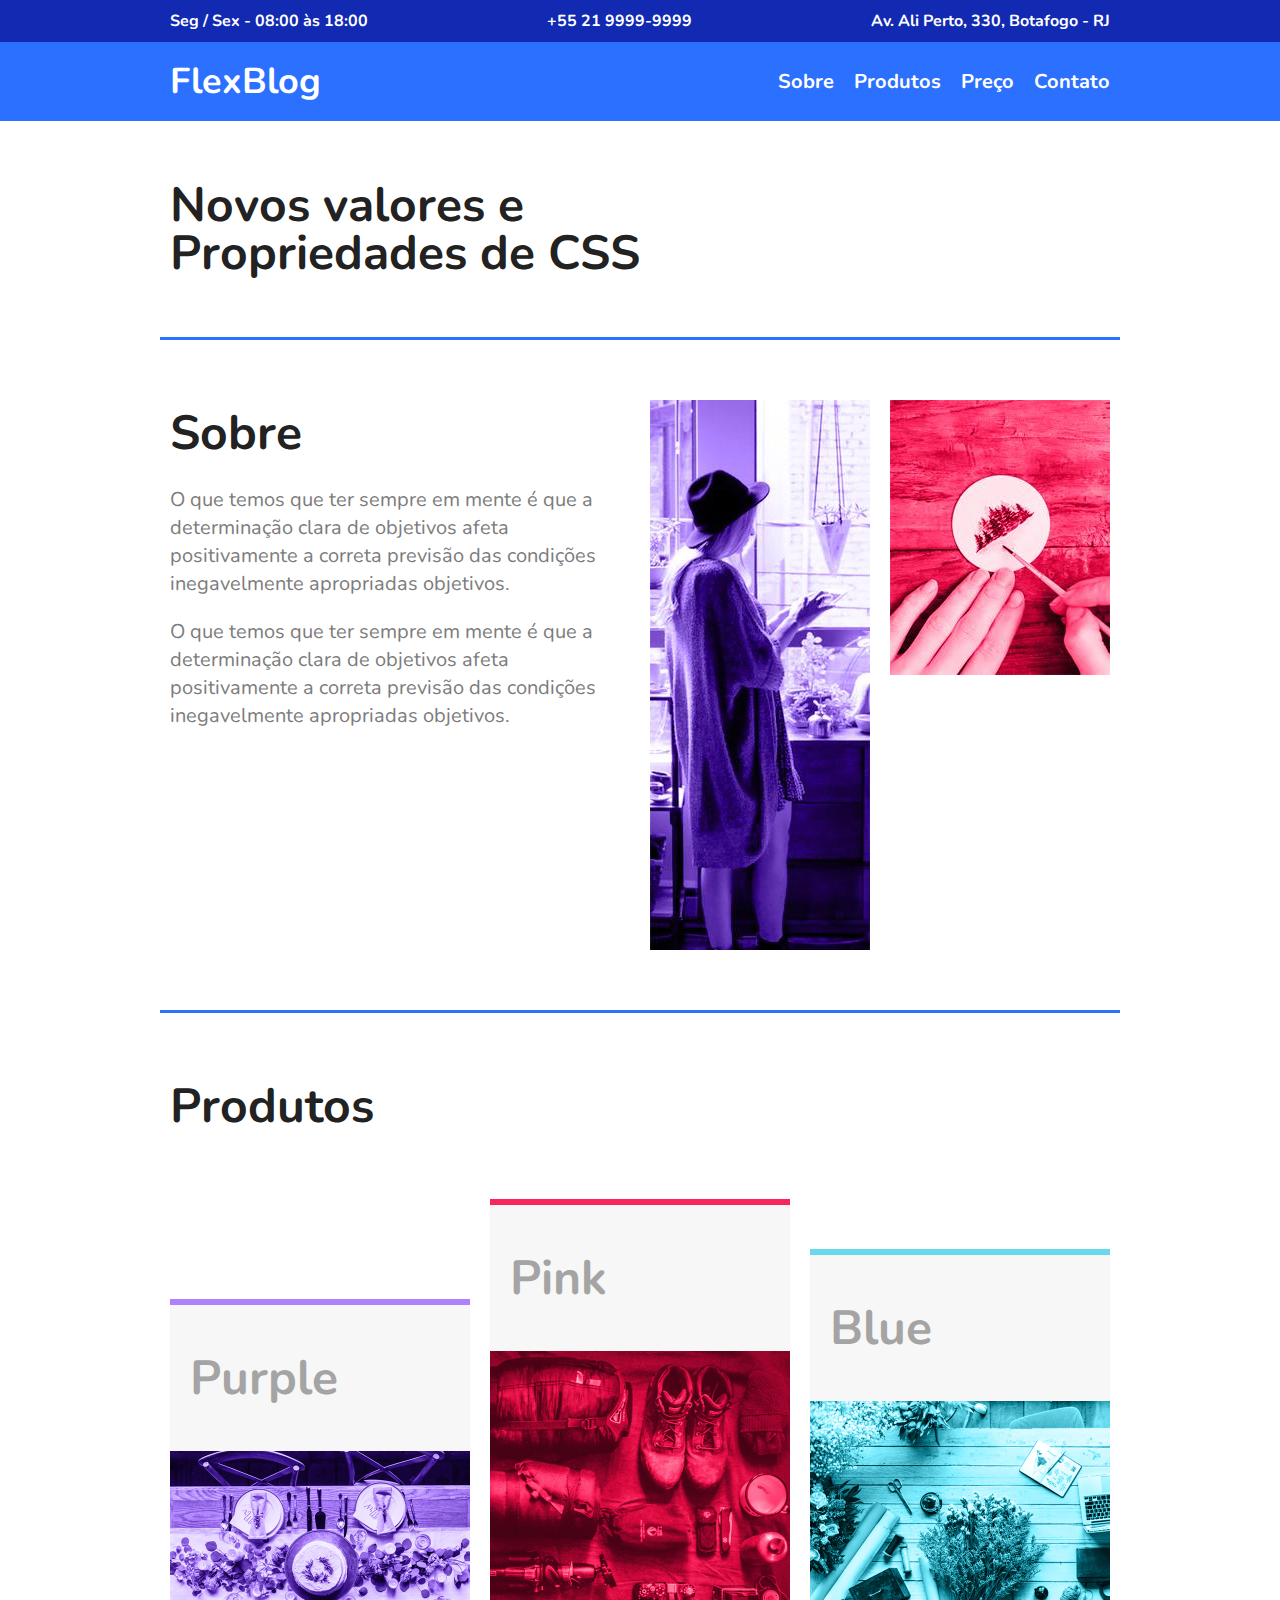
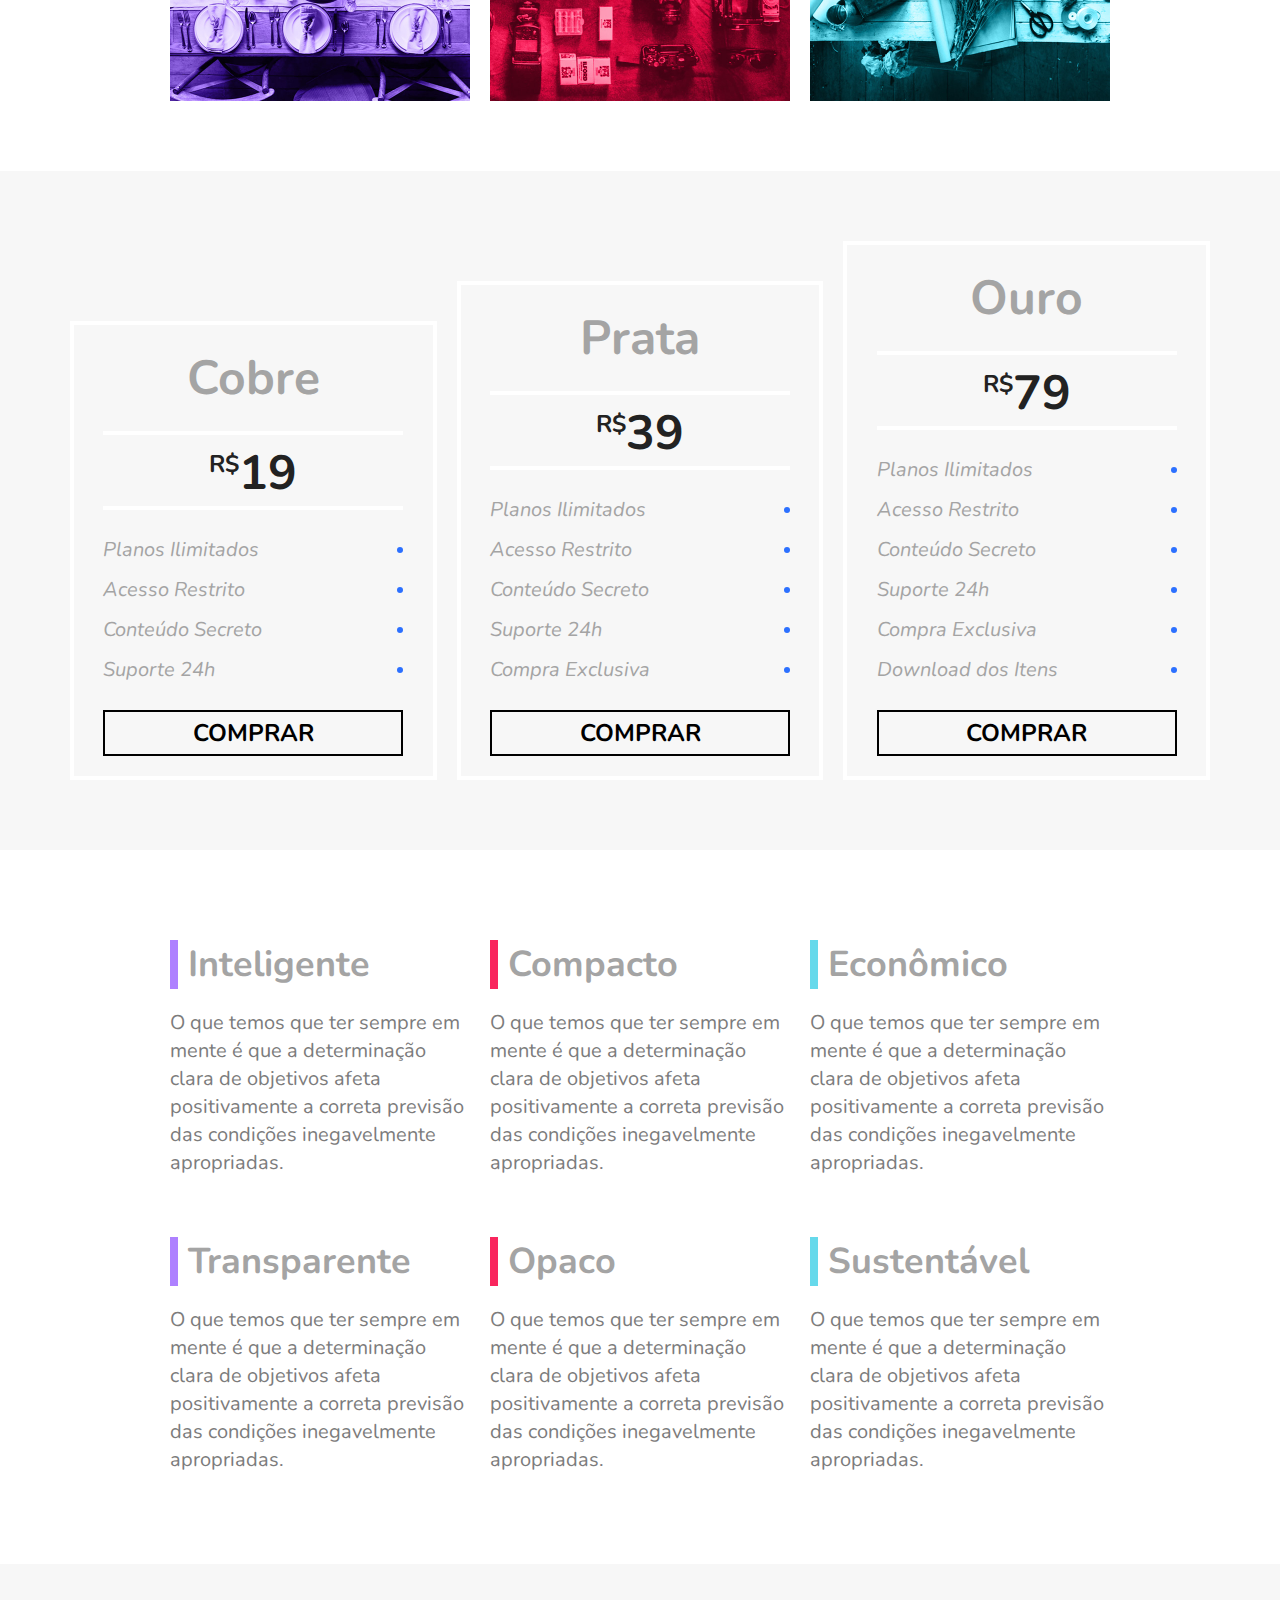
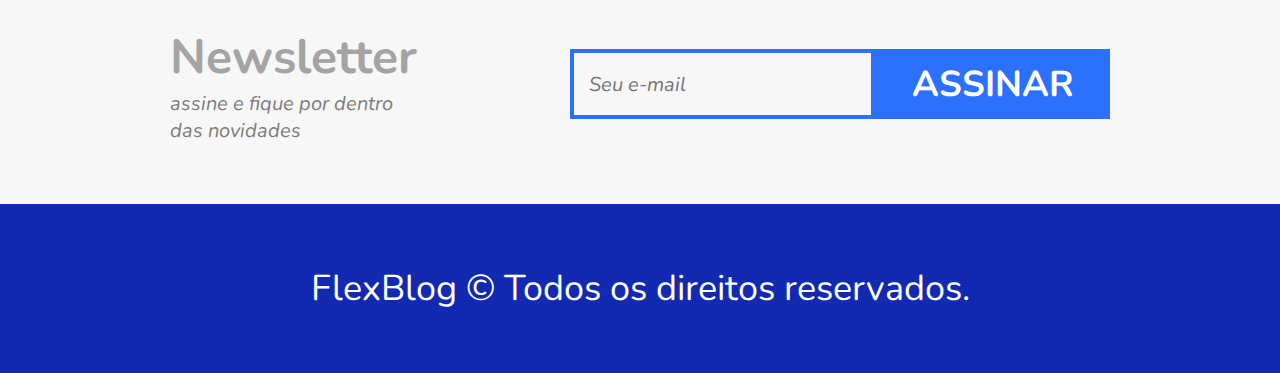
<file: index.html>
<!DOCTYPE html>
<html lang="pt-br">
<head>
  <meta charset="UTF-8">
  <meta http-equiv="X-UA-Compatible" content="IE=edge">
  <meta name="viewport" content="width=device-width, initial-scale=1.0">
  <title>FlexBlog</title>
  <link rel="stylesheet" href="css/style.css">
</head>
<body>

    <!-- SuperInfo -->
    <div>
        <div class="superinfo-bg">
            <div class="superinfo">
                <p>Seg / Sex - 08:00 às 18:00</p>
                <a href="tel:+552199999999">+55 21 9999-9999</a>
                <p>Av. Ali Perto, 330, Botafogo - RJ</p>
            </div>
        </div>
    </div>

    <!-- Header -->
    <header class="menu-bg">
        <div class="menu">
            <div class="menu-logo">
                <a href="#">FlexBlog</a>
            </div>
            <nav class="menu-nav">
                <ul>
                    <li><a href="#sobre">Sobre</a></li>
                    <li><a href="#produtos">Produtos</a></li>
                    <li><a href="#preco">Preço</a></li>
                    <li><a href="#contato">Contato</a></li>
                </ul>
            </nav>
        </div>
    </header>

    <!-- Introdução -->
    <h1 class="introducao">Novos valores e <br> Propriedades de CSS</h1>

    <!-- Sobre -->
    <section class="sobre" id="sobre">
        <div class="sobre-info">
            <h1>Sobre</h1>
            <p>O que temos que ter sempre em mente é que a determinação clara de objetivos afeta positivamente a correta previsão das condições inegavelmente apropriadas objetivos.
            </p>
            <p>O que temos que ter sempre em mente é que a determinação clara de objetivos afeta positivamente a correta previsão das condições inegavelmente apropriadas objetivos.
            </p>
        </div>
            <div class="sobre-img">
                <img src="imagem/sobre1.jpg" alt="Sobre 1">
            </div>
            <div class="sobre-img">
                <img src="imagem/sobre2.jpg" alt="Sobre 1">
            </div>
        </div>
    </section>

    <!-- Produtos -->
    <section class="produtos" id="produtos">
        <h1>Produtos</h1>
        <div class="produtos-container">
            <div class="produtos-item purple">
                <h2>Purple</h2>
                <img src="imagem/produtos1.jpg" alt="Produtos 1">
            </div>
            <div class="produtos-item pink">
                <h2>Pink</h2>
                <img src="imagem/produtos2.jpg" alt="Produtos 2">
            </div>
            <div class="produtos-item blue">
                <h2>Blue</h2>
                <img src="imagem/produtos3.jpg" alt="Produtos 3">
            </div>
        </div>
    </section>

    <!-- Preços -->
    <section class="preco" id="preco">
        <div class="preco-item">
            <h2>Cobre</h2>
            <span><sup>R$</sup>19</span>
            <ul>
                <li>Planos Ilimitados</li>
                <li>Acesso Restrito</li>
                <li>Conteúdo Secreto
                </li>
                <li>Suporte 24h</li>
            </ul>
            <a href="#">Comprar</a>
        </div>

        <div class="preco-item">
            <h2>Prata</h2>
            <span><sup>R$</sup>39</span>
            <ul>
                <li>Planos Ilimitados</li>
                <li>Acesso Restrito</li>
                <li>Conteúdo Secreto
                </li>
                <li>Suporte 24h</li>
                <li>Compra Exclusiva</li>
            </ul>
            <a href="#">Comprar</a>
        </div>

        <div class="preco-item">
            <h2>Ouro</h2>
            <span><sup>R$</sup>79</span>
            <ul>
                <li>Planos Ilimitados</li>
                <li>Acesso Restrito</li>
                <li>Conteúdo Secreto
                </li>
                <li>Suporte 24h</li>
                <li>Compra Exclusiva</li>
                <li>Download dos Itens</li>
            </ul>
            <a href="#">Comprar</a>
        </div> 
    </section>

    <!-- Qualidade -->
    <section class="qualidade" id="qualidade">
        <div class="qualidade-item">
            <h2>Inteligente</h2>
            <p>O que temos que ter sempre em mente é que a determinação clara de objetivos afeta positivamente a correta previsão das condições inegavelmente apropriadas.</p>
        </div>

        <div class="qualidade-item">
            <h2>Compacto</h2>
            <p>O que temos que ter sempre em mente é que a determinação clara de objetivos afeta positivamente a correta previsão das condições inegavelmente apropriadas.</p>
        </div>

        <div class="qualidade-item">
            <h2>Econômico</h2>
            <p>O que temos que ter sempre em mente é que a determinação clara de objetivos afeta positivamente a correta previsão das condições inegavelmente apropriadas.</p>
        </div>

        <div class="qualidade-item">
            <h2>Transparente</h2>
            <p>O que temos que ter sempre em mente é que a determinação clara de objetivos afeta positivamente a correta previsão das condições inegavelmente apropriadas.</p>
        </div>

        <div class="qualidade-item">
            <h2>Opaco</h2>
            <p>O que temos que ter sempre em mente é que a determinação clara de objetivos afeta positivamente a correta previsão das condições inegavelmente apropriadas.</p>
        </div>

        <div class="qualidade-item">
            <h2>Sustentável</h2>
            <p>O que temos que ter sempre em mente é que a determinação clara de objetivos afeta positivamente a correta previsão das condições inegavelmente apropriadas.</p>
        </div>
    </section>

    <!-- Newsletter -->
    <section class="newsletter"> 
        <div class="newsletter-info">
                <h1>Newsletter</h1>
                <p>assine e fique por dentro das novidades</p>
        </div>
            <form class="newsletter-form">
                <input type="text" name="email" id="email" placeholder="Seu e-mail">
                <button type="submit">Assinar</button>
            </form>
    </section>

    <!-- Footer -->
    <footer class="footer">
        <p>FlexBlog © Todos os direitos reservados.</p>
    </footer>
</body>
</html>
</file>
<file: css/style.css>
@charset "UTF-8";

@import url('https://fonts.googleapis.com/css2?family=Nunito:ital,wght@0,400;0,700;1,400&display=swap');

/* Estilos Gerais */

body, h1, h2, p, ul, li, a {
  margin: 0px;
  padding: 0px;
}

body {
  font-family: 'Nunito', Helvetica, Arial, sans-serif;
  color: #222222;
}

ul {
  list-style: none;
}

a {
  text-decoration: none;
}

img {
  display: block;
  max-width: 100%;
}

* {
  box-sizing: border-box;
}

/* SuperInfo */

.superinfo-bg {
  background-color: #122AB2;
  color: white;
}

.superinfo {
  max-width: 960px;
  margin: 0 auto;
  display: flex;
  justify-content: space-between;
  flex-wrap: wrap;
}

.superinfo p, .superinfo a {
  margin: 10px;
  font-weight: 700;
  font-size: 1em;
}

.superinfo a {
  color: white;
}

/* Header */

.menu-bg {
  background-color: #2C70FF;
}

.menu {
  max-width: 960px;
  margin: 0 auto;
  display: flex;
  justify-content: space-between;
  flex-wrap: wrap;
  align-items: center;
  padding: 15px 0;
}

.menu a {
  color: white;
  font-weight: 700;
}

.menu-logo {
  font-size: 2.25em;
  margin-left: 10px;
}

.menu-nav ul {
  display: flex;
  flex-wrap: wrap;
}

.menu-nav a {
  font-size: 1.25em;
  display: block;
  padding: 10px;
}

.menu-nav a:hover {
  text-decoration: underline;
}

/* Introdução */

.introducao {
  font-size: 3em;
  line-height: 1;
  max-width: 960px;
  margin: 0 auto;
  padding: 60px 10px;
}

/* Sobre */

.sobre {
  max-width: 960px;
  margin: 0 auto;
  border-top: 3px solid #2C70FF;
  border-bottom: 3px solid #2C70FF;
  padding: 60px 0;
  display: flex;
  flex-wrap: wrap;
}

.sobre-info {
  flex: 2 1 300px;
  margin: 0 10px;
}

.sobre-info h1 {
  font-size: 3em;
}

.sobre-info p {
  color: #7C7C7C;
  font-size: 1.25em;
  line-height: 1.4;
  margin: 20px 0;
}

.sobre-img img {
  margin: 0 10px;
}

/* Produtos */

.produtos {
  max-width: 960px;
  margin: 0 auto;
  padding: 60px 0;
}

.produtos h1 {
  font-size: 3em;
  margin: 0 0 60px 10px;
}

.produtos-container {
  display: flex;
  flex-wrap: wrap;
  align-items: flex-end;
}

.produtos-item {
  flex: 1 1 175px;
  background-color: #F7F7F7;
  border-top: 6px solid;
  margin: 0 10px 10px 10px;
}

.produtos-item h2 {
  color: #A4A4A4;
  font-size: 3em;
  padding: 40px 0 40px 20px;
}

.purple {
  border-top-color: #AE81FF;
}

.pink {
  border-top-color: #F9265E;
}

.blue {
  border-top-color: #66D9EB;
}

/* Preços */

.preco {
  display: flex;
  padding: 60px;
  flex-wrap: wrap;
  background-color: #F7F7F7;
  align-items: flex-end;
}

.preco-item {
  flex: 1 1 260px;
  border: 4px solid white;
  margin: 10px;
  padding: 20px;
}

.preco-item h2, .preco-item ul {
  color: #A4A4A4;
}

.preco-item h2 {
  font-size: 3em;
  text-align: center;
}

.preco-item ul {
  font-size: 1.25em;
  font-style: italic;
  line-height: 40px;
  margin: 20px auto;
  max-width: 300px;
}

.preco-item li {
  display: flex;
  justify-content: space-between;
  align-items: center;
}

.preco-item li::after {
  content: "";
  display: block;
  width: 6px;
  height: 6px;
  background-color: #2C70FF;
  border-radius: 50%;
}

.preco-item span {
  font-size: 3em;
  font-weight: 700;
  max-width: 300px;
  margin: 20px auto;
  padding-top: 5px;
  display: block;
  text-align: center;
  border-top: 4px solid white;
  border-bottom: 4px solid white;
}

.preco-item sup {
  font-size: 1.5rem;
}

.preco-item a {
  border: 2px solid black;
  color: black;
  padding: 5px;
  text-transform: uppercase;
  font-size: 1.5em;
  font-weight: 700;
  max-width: 300px;
  margin: 0 auto;
  display: block;
  text-align: center;
}

.preco-item a:hover {
  border-color: #2C70FF;
  color: #2C70FF;
}

@media (max-width: 500px) {
  .preco {
    padding-left: 15px;
    padding-right: 15px;
  }

  .preco-item:nth-child(3) {
    order: -2;
  }

  .preco-item:nth-child(2) {
    order: -1;
  }
}

/* Qualidade */

.qualidade {
  max-width: 960px;
  margin: 60px auto;
  display: flex;
  flex-wrap: wrap;
}

.qualidade-item {
  flex: 1 1 300px;
  margin: 30px 10px;
}

.qualidade-item h2 {
  color: #A4A4A4;
  font-size: 2.25em;
  padding-left: 10px;
  margin-bottom: 20px;
  border-left: 8px solid;
}

.qualidade-item:nth-child(3n+1) h2 {
  border-left-color: #AE81FF;
}

.qualidade-item:nth-child(3n+2) h2 {
  border-left-color: #F9265E;
}

.qualidade-item:nth-child(3n+3) h2 {
  border-left-color: #66D9EB;
}

.qualidade-item p {
  font-size: 1.25em;
  line-height: 1.4;
  color: #7C7C7C;
}

/* Newsletter */

.newsletter {
  background-color: #F7F7F7;
  padding: 60px calc((100% - 960px) / 2 );
  display: flex;
  flex-wrap: wrap;
}

.newsletter-info {
  margin: 0 10px;
  flex: 1 1 240px;
}

.newsletter-info h1 {
  color: #A4A4A4;
  font-size: 3em;
}

.newsletter-info p {
  color: #7C7C7C;
  font-size: 1.25em;
  font-style: italic;
  max-width: 250px;
}

.newsletter-form {
  flex: 2 1 260px;
  margin: 0 10px;
  align-self: center;
  display: flex;
  flex-wrap: wrap;
}

.newsletter-form input{
  flex: 3 1 200px;
  height: 70px;
  border: 4px solid #2C70FF;
  font-size: 1.25em;
  font-style: italic;
  color: #7C7C7C;
  padding-left: 15px;
  font-family: 'Nunito', Helvetica, Arial, sans-serif;
  background: transparent;
  border-radius: 0px;
}

.newsletter-form button {
  flex: 1 1 200px;
  height: 70px;
  border: 4px solid #2C70FF;
  font-size: 2.25em;
  text-transform: uppercase;
  color: white;
  background-color: #2C70FF;
  font-weight: 700;
  font-family: 'Nunito', Helvetica, Arial, sans-serif;
  cursor: pointer;
}

@media (max-width: 500px) {
  .newsletter-form button {
    font-size: 1.5em;
  }
  .newsletter-form input {
    margin-top: 20px;
  }
}

/* Footer */

.footer {
  background-color: #122AB2;
  padding: 60px calc((100% - 960px) / 2 );
  text-align: center;
  font-size: 2.25em;
  color: white;
}
</file>
